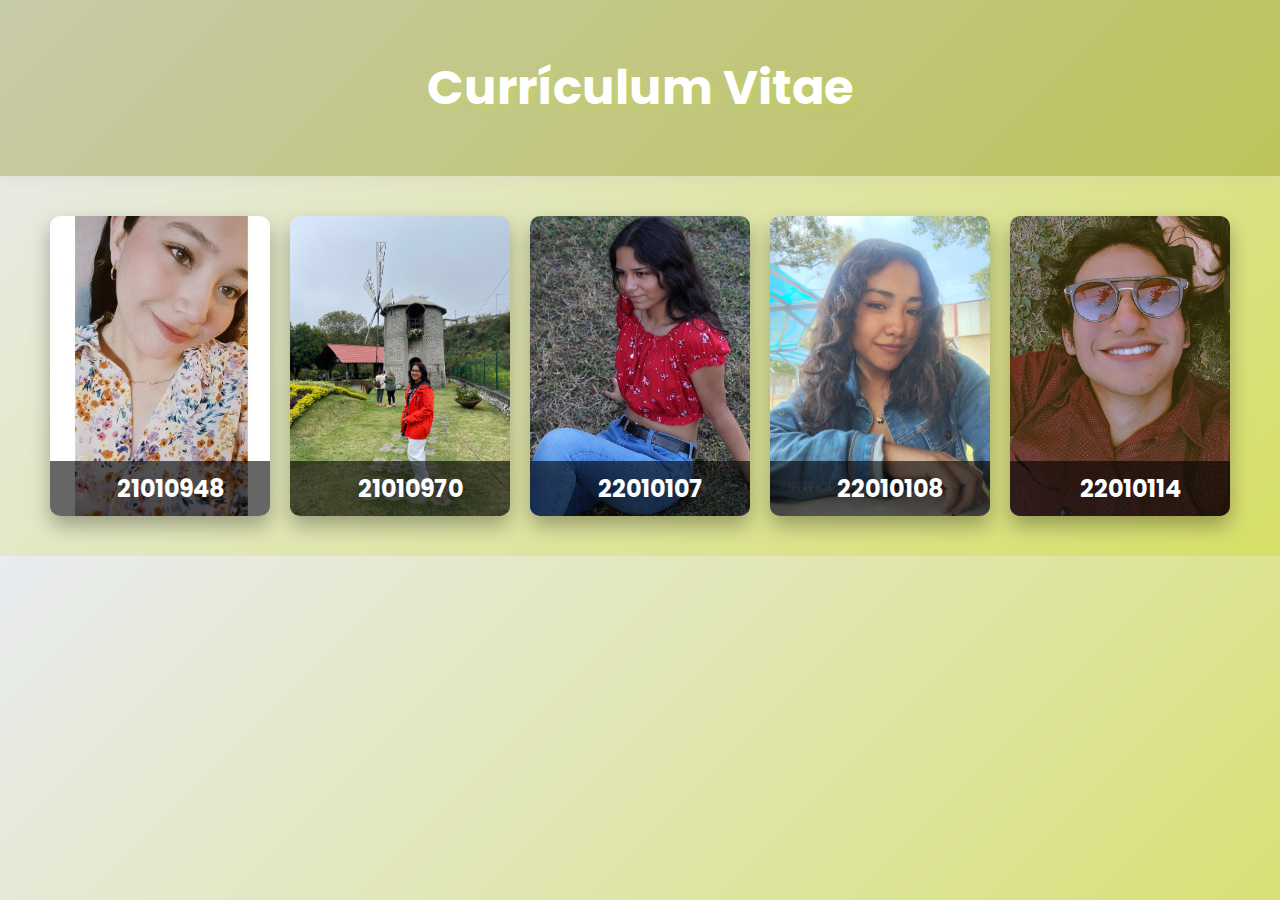
<file: index.html>
<!DOCTYPE html>
<html lang="es">
<head>
    <meta charset="UTF-8">
    <meta name="viewport" content="width=device-width, initial-scale=1.0">
    <title>Currículum Vitae</title>
    <link rel="stylesheet" href="styles2.css">
</head>
<body>
    <header>
        <h1>Currículum Vitae</h1>
    </header>

    <main>
        <section class="cv-container">
           
            <a href="cv1.html" class="cv-card">
                <img src="img/foto1.jpeg" alt="Foto CV 1">
                <div class="overlay">21010948</div>
            </a>

            <a href="cv2.html" class="cv-card">
                <img src="img/foto2.jpeg" alt="Foto CV 2">
                <div class="overlay">21010970</div>
            </a>
            
            <a href="cv3.html" class="cv-card">
                <img src="img/foto3.jpg" alt="Foto CV 3">
                <div class="overlay">22010107</div>
            </a>
            
            <a href="cv4.html" class="cv-card">
                <img src="img/foto4.jpg" alt="Foto CV 4">
                <div class="overlay">22010108</div>
            </a>
            
            <a href="cv5.html" class="cv-card">
                <img src="img/foto5.jpg" alt="Foto CV 5">
                <div class="overlay">22010114</div>
            </a>
        </section>
    </main>
</body>
</html>
</file>
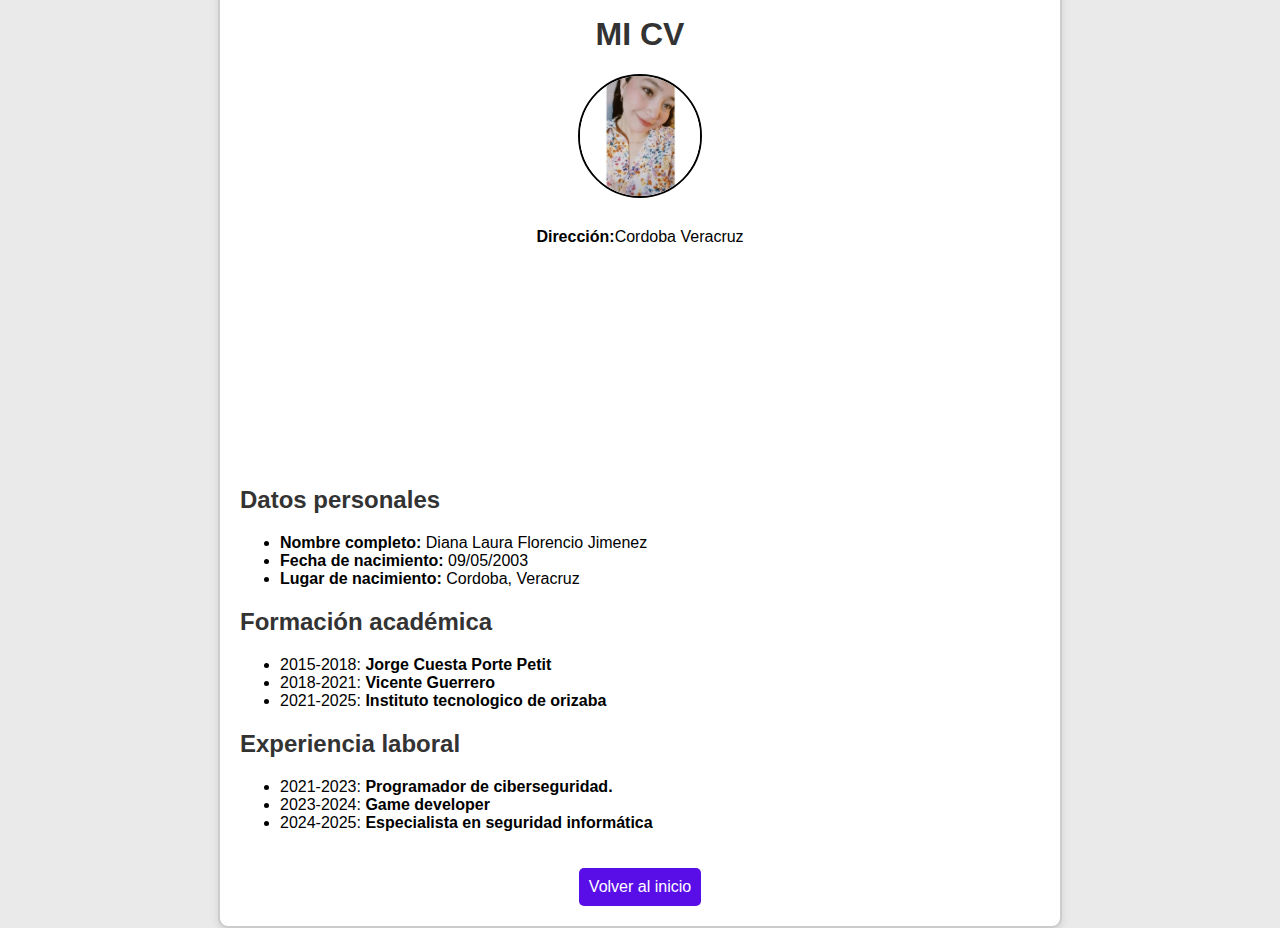
<file: cv1.html>
<!DOCTYPE html>
<html lang="es">
<head>
    <meta charset="UTF-8">
    <meta name="viewport" content="width=device-width, initial-scale=1.0">
    <title>Mi CV</title>
    <link rel="stylesheet" href="styles.css">
</head>
<body>
    <div class="document">
        <header>
            
            <h1>MI CV</h1>
        </header>
        <section class="profile">
            <img src="img/foto1.jpeg" alt="Foto de perfil">
            <p><strong>Dirección:</strong>Cordoba Veracruz</p>
            <iframe src="https://www.google.com/maps/embed?pb=!1m18!1m12!1m3!1d241658.450386435!2d-96.94187799458935!3d18.846523016217382!2m3!1f0!2f0!3f0!3m2!1i1024!2i768!4f13.1!3m3!1m2!1s0x85c502a4c0439f05%3A0xd83faa836b275780!2sOrizaba%2C%20Ver.!5e0!3m2!1ses!2smx!4v1741289923068!5m2!1ses!2smx" width="100%" height="200" style="border:0;" allowfullscreen="" loading="lazy" referrerpolicy="no-referrer-when-downgrade"></iframe>
        </section>
        <section class="datos">
            <h2>Datos personales</h2>
            <ul>
                <li><strong>Nombre completo:</strong> Diana Laura Florencio Jimenez</li>
                <li><strong>Fecha de nacimiento:</strong> 09/05/2003</li>
                <li><strong>Lugar de nacimiento:</strong> Cordoba, Veracruz</li>
            </ul>
            <h2>Formación académica</h2>
            <ul>
                <li>2015-2018: <strong>Jorge Cuesta Porte Petit</strong></li>
                <li>2018-2021: <strong>Vicente Guerrero</strong></li>
                <li>2021-2025: <strong>Instituto tecnologico de orizaba</strong></li>
            </ul>
            <h2>Experiencia laboral</h2>
            <ul>
                <li>2021-2023: <strong>Programador de ciberseguridad.</strong></li>
                <li>2023-2024: <strong>Game developer</strong></li>
                <li>2024-2025: <strong>Especialista en seguridad informática</strong></li>
            </ul>
        </section>
        <a href="index.html" class="back-button">Volver al inicio</a>
    </div>
</body>
</html>
</file>
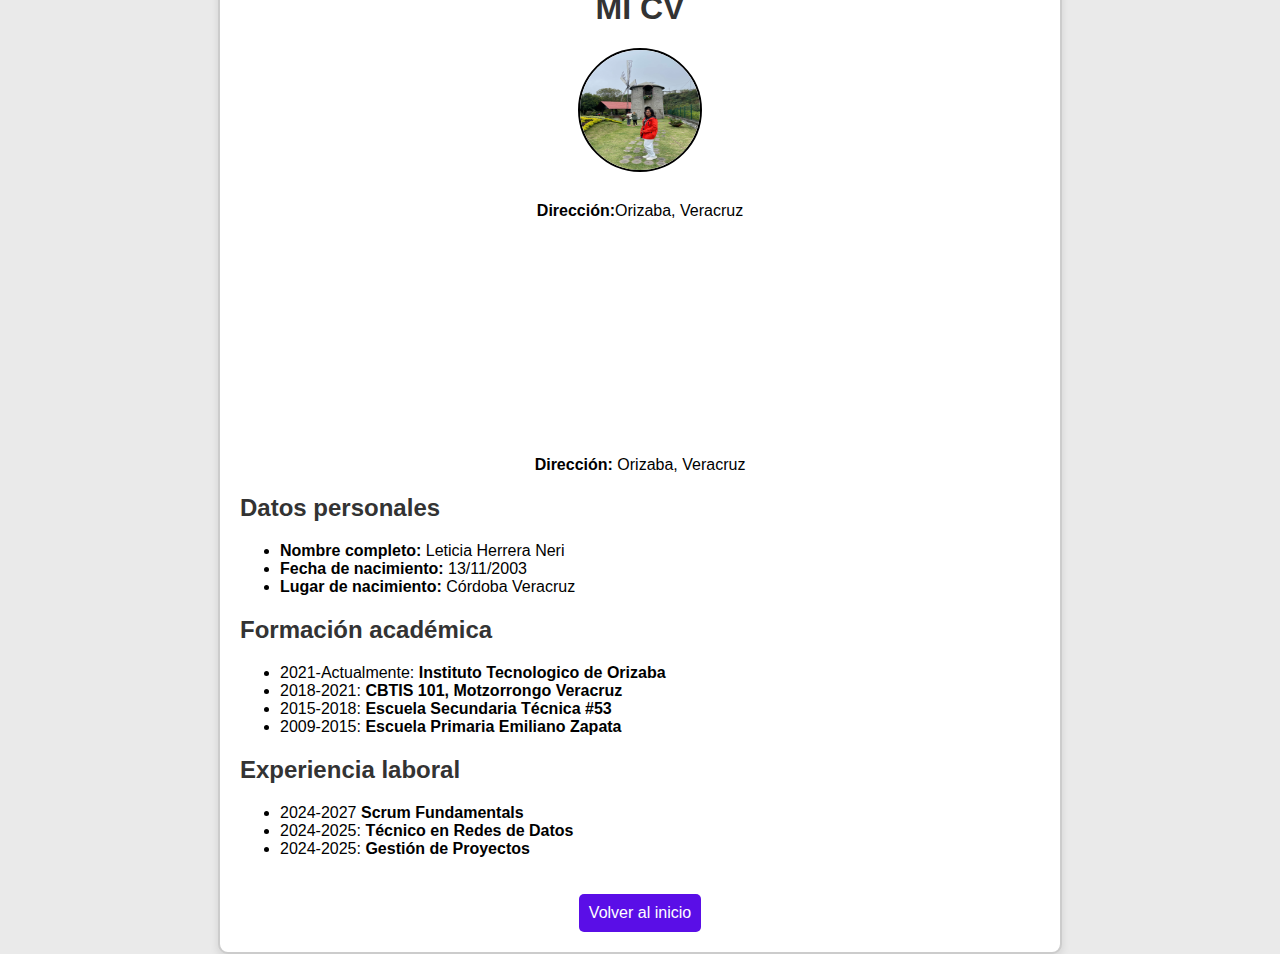
<file: cv2.html>
<!DOCTYPE html>
<html lang="es">
<head>
    <meta charset="UTF-8">
    <meta name="viewport" content="width=device-width, initial-scale=1.0">
    
    <title>Mi CV</title>
    <link rel="stylesheet" href="styles.css">
</head>
<body>
    <div class="document">
        <header>
            <h1>MI CV</h1>
        </header>
        <section class="profile">
            <img src="img/foto2.jpeg" alt="Foto de perfil">
            <p><strong>Dirección:</strong>Orizaba, Veracruz</p>
            <iframe src="https://www.google.com/maps/embed?pb=!1m18!1m12!1m3!1d241658.450386435!2d-96.94187799458935!3d18.846523016217382!2m3!1f0!2f0!3f0!3m2!1i1024!2i768!4f13.1!3m3!1m2!1s0x85c502a4c0439f05%3A0xd83faa836b275780!2sOrizaba%2C%20Ver.!5e0!3m2!1ses!2smx!4v1741289923068!5m2!1ses!2smx" width="100%" height="200" style="border:0;" allowfullscreen="" loading="lazy" referrerpolicy="no-referrer-when-downgrade"></iframe>
        </section>
        <p><strong>Dirección:</strong> Orizaba, Veracruz</p>
            <section class="datos">
             <h2>Datos personales</h2>
             <ul>
                <li><strong>Nombre completo:</strong>  Leticia Herrera Neri</li>
                <li><strong>Fecha de nacimiento:</strong> 13/11/2003</li>
                <li><strong>Lugar de nacimiento:</strong> Córdoba Veracruz</li>
            </ul>
            <h2>Formación académica</h2>
            <ul>
                <li>2021-Actualmente: <strong>Instituto Tecnologico de Orizaba</strong></li>
                <li>2018-2021: <strong>CBTIS 101, Motzorrongo Veracruz</strong></li>
                <li>2015-2018: <strong>Escuela Secundaria Técnica #53</strong></li>
                <li>2009-2015: <strong>Escuela Primaria Emiliano Zapata</strong></li>
            </ul>
            <h2>Experiencia laboral</h2>
            <ul>
                <li>2024-2027 <strong>Scrum Fundamentals</strong></li>
                <li>2024-2025: <strong>Técnico en Redes de Datos</strong></li>
                <li>2024-2025: <strong>Gestión de Proyectos</strong></li>
            </ul>
        </section>
        <a href="index.html" class="back-button">Volver al inicio</a>
    </div>
</body>
</html>
</file>
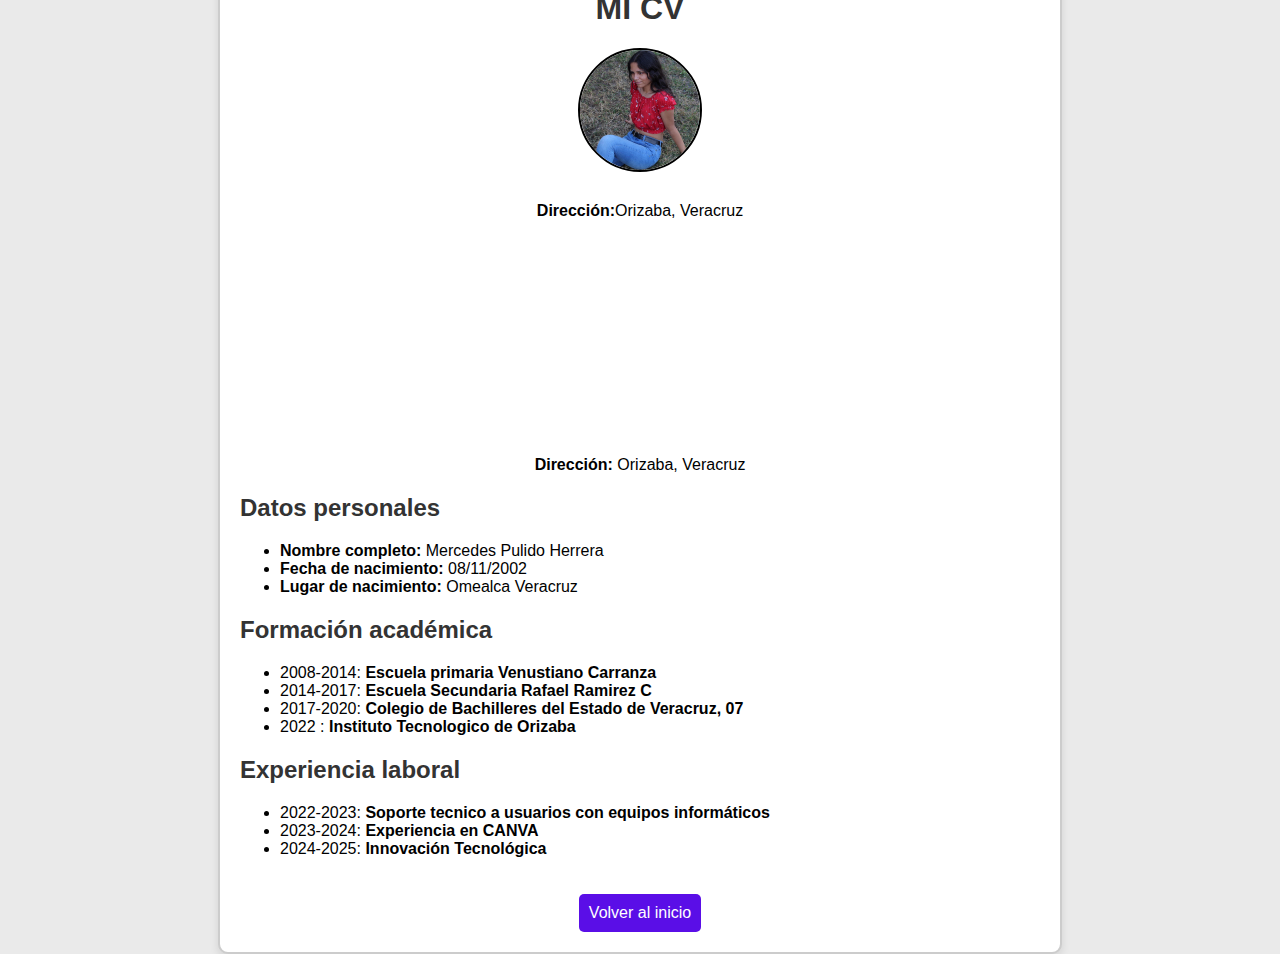
<file: cv3.html>
<!DOCTYPE html>
<html lang="es">
<head>
    <meta charset="UTF-8">
    <meta name="viewport" content="width=device-width, initial-scale=1.0">
    <title>Mi CV</title>
    <link rel="stylesheet" href="styles.css">
</head>
<body>
    <div class="document">
        <header>
            <h1>MI CV</h1>
        </header>
        <section class="profile">
            <img src="img/foto3.jpg" alt="Foto de perfil">
            <p><strong>Dirección:</strong>Orizaba, Veracruz</p>
            <iframe src="https://www.google.com/maps/embed?pb=!1m18!1m12!1m3!1d241658.450386435!2d-96.94187799458935!3d18.846523016217382!2m3!1f0!2f0!3f0!3m2!1i1024!2i768!4f13.1!3m3!1m2!1s0x85c502a4c0439f05%3A0xd83faa836b275780!2sOrizaba%2C%20Ver.!5e0!3m2!1ses!2smx!4v1741289923068!5m2!1ses!2smx" width="100%" height="200" style="border:0;" allowfullscreen="" loading="lazy" referrerpolicy="no-referrer-when-downgrade"></iframe>
        </section>
            <p><strong>Dirección:</strong> Orizaba, Veracruz</p>
            
        <section class="datos">
            <h2>Datos personales</h2>
            <ul>
                <li><strong>Nombre completo:</strong> Mercedes Pulido Herrera</li>
                <li><strong>Fecha de nacimiento:</strong> 08/11/2002</li>
                <li><strong>Lugar de nacimiento:</strong> Omealca Veracruz</li>
            </ul>
            <h2>Formación académica</h2>
            <ul>
                <li>2008-2014: <strong>Escuela primaria Venustiano Carranza</strong></li>
                <li>2014-2017: <strong>Escuela Secundaria Rafael Ramirez C</strong></li>
                <li>2017-2020: <strong>Colegio de Bachilleres del Estado de Veracruz, 07</strong></li>
                <li>2022     : <strong>Instituto Tecnologico de Orizaba</strong></li>
            </ul>
            <h2>Experiencia laboral</h2>
            <ul>
                <li>2022-2023: <strong>Soporte tecnico a usuarios con equipos informáticos</strong></li>
                <li>2023-2024: <strong>Experiencia en CANVA</strong></li>
                <li>2024-2025: <strong>Innovación Tecnológica</strong></li>
            </ul>
        </section>
        <a href="index.html" class="back-button">Volver al inicio</a>
    </div>
</body>
</html>
</file>
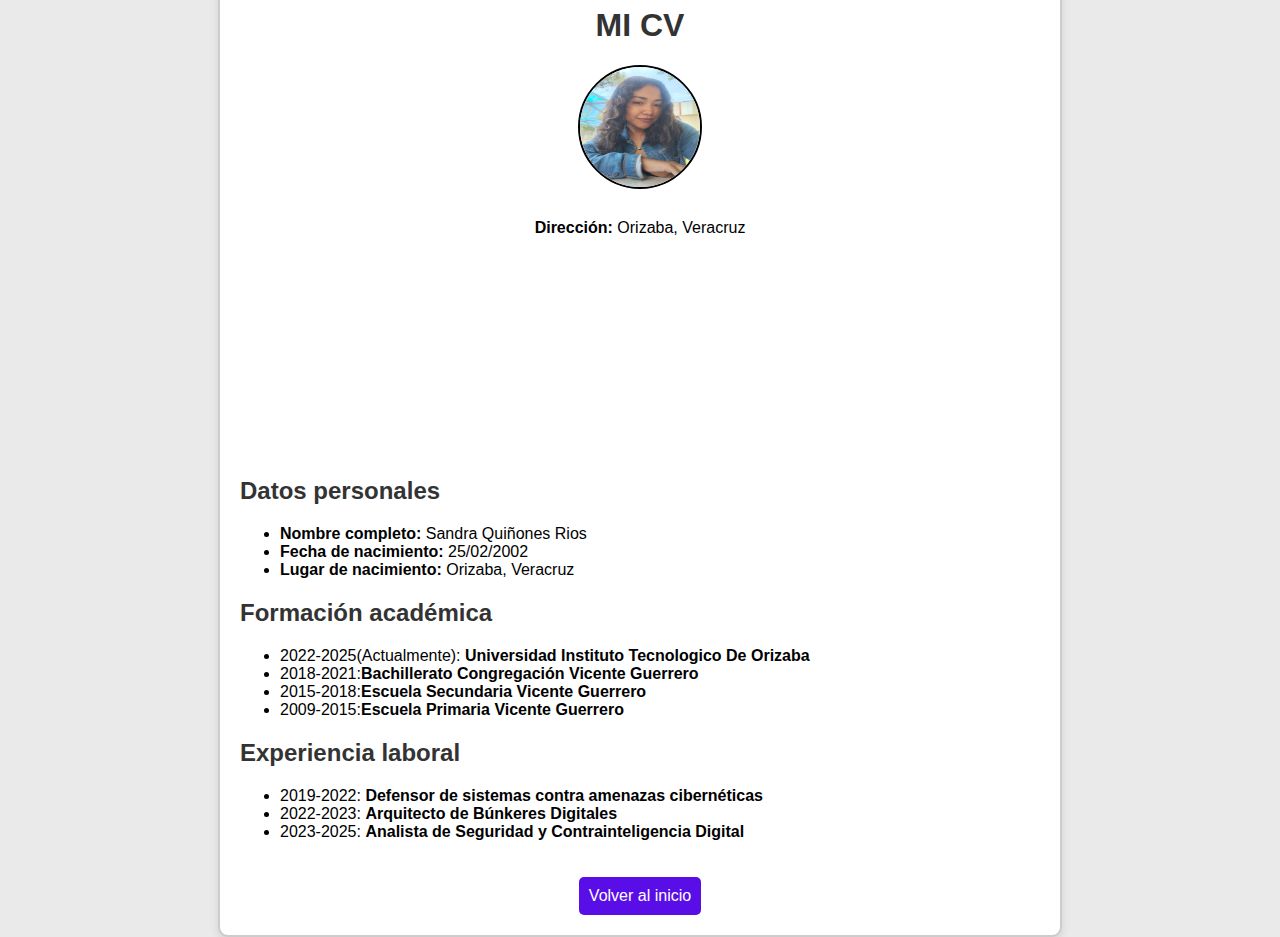
<file: cv4.html>
<!DOCTYPE html>
<html lang="es">
<head>
    <meta charset="UTF-8">
    <meta name="viewport" content="width=device-width, initial-scale=1.0">
    <title>Mi CV</title>
    <link rel="stylesheet" href="styles.css">
</head>
<body>
    <div class="document">
        <header>
            <h1>MI CV</h1>
        </header>
        <section class="profile">
            <img src="img/foto4.jpg" alt="Foto de perfil">
            <p><strong>Dirección:</strong> Orizaba, Veracruz</p>
             <div class="map">
                <iframe 
                    width="100%" 
                    height="200" 
                    frameborder="0" 
                    style="border:0" 
                    allowfullscreen 
                    loading="lazy"
                    referrerpolicy="no-referrer-when-downgrade"
                    src="https://www.google.com/maps/embed?pb=!1m18!1m12!1m3!1d3775.940596217052!2d-97.08680592730776!3d18.845308959179118!2m3!1f0!2f0!3f0!3m2!1i1024!2i768!4f13.1!3m3!1m2!1s0x85c4fd5c87306eed%3A0x9fbfffcda7fa0659!2sSur%2035%2C%20Orizaba%2C%20Ver.!5e0!3m2!1ses-419!2smx!4v1741319113668!5m2!1ses-419!2smx">
                </iframe>
            </div>
        </section>
        <section class="datos">
            <h2>Datos personales</h2>
            <ul>
                <li><strong>Nombre completo:</strong> Sandra Quiñones Rios</li>
                <li><strong>Fecha de nacimiento:</strong> 25/02/2002</li>
                <li><strong>Lugar de nacimiento:</strong> Orizaba, Veracruz</li>
            </ul>
            <h2>Formación académica</h2>
            <ul>
                <li>2022-2025(Actualmente): <strong>Universidad Instituto Tecnologico De Orizaba</strong></li>
                <li>2018-2021:<strong>Bachillerato Congregación Vicente Guerrero</strong></li>
                <li>2015-2018:<strong>Escuela Secundaria Vicente Guerrero</strong></li>
                <li>2009-2015:<strong>Escuela Primaria Vicente Guerrero</strong></li>
            </ul>
            <h2>Experiencia laboral</h2>
            <ul>
                <li>2019-2022: <strong>Defensor de sistemas contra amenazas cibernéticas</strong></li>
                <li>2022-2023: <strong>Arquitecto de Búnkeres Digitales</strong></li>
                <li>2023-2025: <strong>Analista de Seguridad y Contrainteligencia Digital</strong></li>
            </ul>
        </section>
        <a href="index.html" class="back-button">Volver al inicio</a>
    </div>
</body>
</html>
</file>
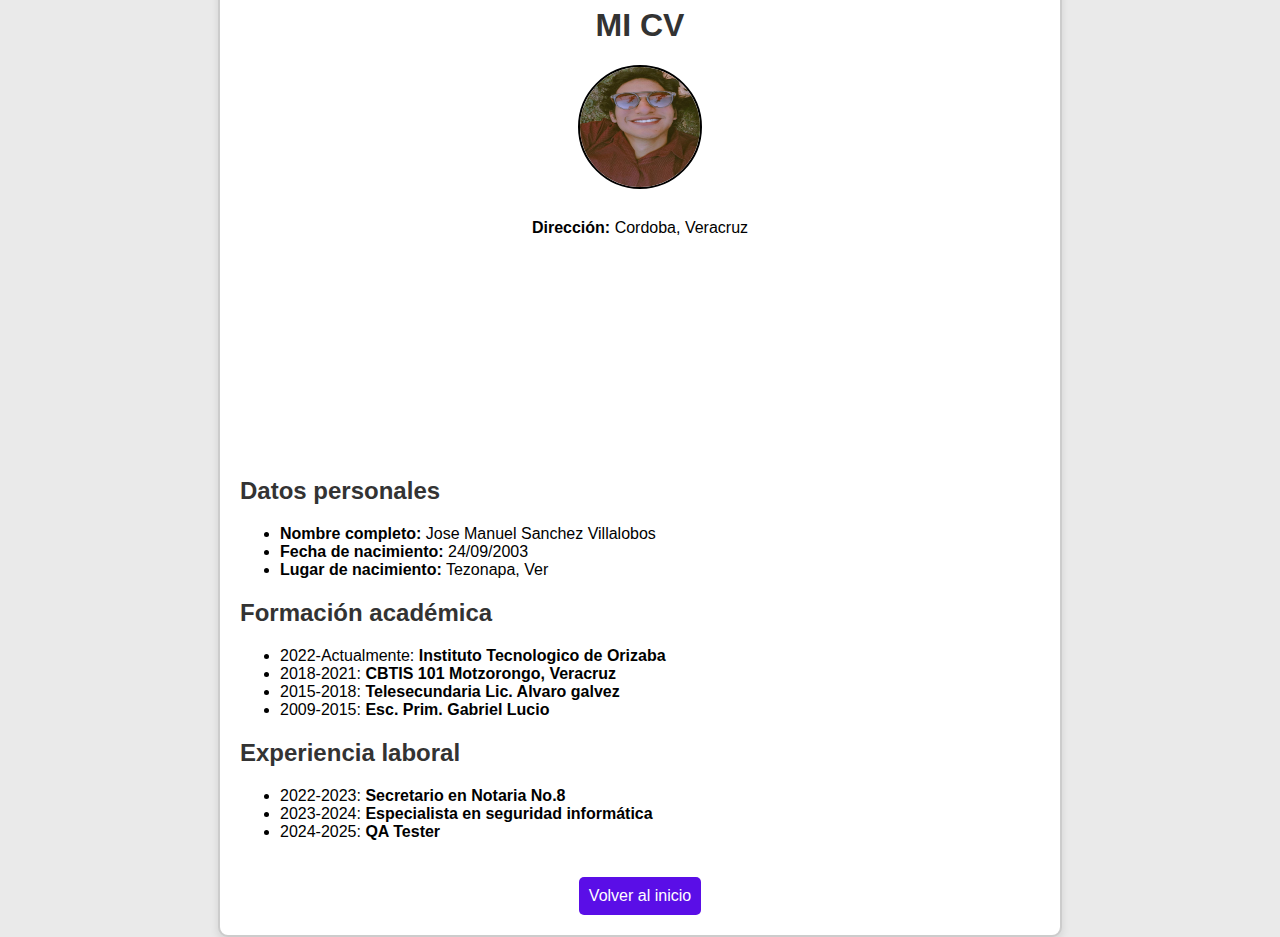
<file: cv5.html>
<!DOCTYPE html>
<html lang="es">
<head>
    <meta charset="UTF-8">
    <meta name="viewport" content="width=device-width, initial-scale=1.0">
    <title>Mi CV</title>
    <link rel="stylesheet" href="styles.css">
</head>
<body>
    <div class="document">
        <header>
            <h1>MI CV</h1>
        </header>
        <section class="profile">
            <img src="img/foto5.jpg" alt="Foto de perfil">
            <p><strong>Dirección:</strong> Cordoba, Veracruz</p>
            <div class="map">
                <iframe 
                    width="100%" 
                    height="200" 
                    frameborder="0" 
                    style="border:0" 
                    allowfullscreen 
                    loading="lazy"
                    referrerpolicy="no-referrer-when-downgrade"
                    src="https://www.google.com/maps/embed?pb=!1m14!1m12!1m3!1d7551.694985316742!2d-96.96512289999997!3d18.8494477!2m3!1f0!2f0!3f0!3m2!1i1024!2i768!4f13.1!5e0!3m2!1ses!2smx!4v1741325052041!5m2!1ses!2smx">
                </iframe>
            </div>
        </section>
        <section class="datos">
            <h2>Datos personales</h2>
            <ul>
                <li><strong>Nombre completo:</strong> Jose Manuel Sanchez Villalobos</li>
                <li><strong>Fecha de nacimiento:</strong> 24/09/2003</li>
                <li><strong>Lugar de nacimiento:</strong> Tezonapa, Ver</li>
            </ul>
            <h2>Formación académica</h2>
            <ul>
                <li>2022-Actualmente: <strong>Instituto Tecnologico de Orizaba</strong></li>
                <li>2018-2021: <strong>CBTIS 101 Motzorongo, Veracruz</strong></li>
                <li>2015-2018: <strong>Telesecundaria Lic. Alvaro galvez </strong></li>
                <li>2009-2015: <strong>Esc. Prim. Gabriel Lucio</strong></li>
            </ul>
            <h2>Experiencia laboral</h2>
            <ul>
                <li>2022-2023: <strong>Secretario en Notaria No.8</strong></li>
                <li>2023-2024: <strong>Especialista en seguridad informática</strong></li>
                <li>2024-2025: <strong>QA Tester</strong></li>
            </ul>
        </section>
        <a href="index.html" class="back-button">Volver al inicio</a>
    </div>
</body>
</html>
</file>
<file: styles2.css>
/* Fuente bonita */
@import url('https://fonts.googleapis.com/css2?family=Poppins:wght@300;600&display=swap');

body {
    font-family: 'Poppins', sans-serif;
    margin: 0;
    padding: 0;
    background: linear-gradient(135deg, #e9ecf0, #d7df67);
    color: white;
    text-align: center;
}

/* Estilo del encabezado */
header {
    padding: 20px;
    background: rgba(124, 126, 1, 0.3);
    box-shadow: 0px 4px 10px rgba(209, 190, 190, 0.2);
}

h1 {
    font-size: 3rem;
    text-shadow: 3px 3px 10px rgba(200, 233, 56, 0.3);
}

/* Contenedor de los CV */
.cv-container {
    display: flex;
    flex-wrap: wrap;
    justify-content: center;
    gap: 20px;
    padding: 40px;
}

/* Tarjetas de los CV */
.cv-card {
    position: relative;
    width: 220px;
    height: 300px;
    overflow: hidden;
    border-radius: 10px;
    box-shadow: 0px 10px 20px rgba(0, 0, 0, 0.3);
    transition: transform 0.3s ease-in-out;
}

.cv-card img {
    width: 100%;
    height: 100%;
    object-fit: cover;
}

/* Efecto al pasar el mouse */
.cv-card:hover {
    transform: scale(1.05);
}

/* Número de control sobre la imagen */
.overlay {
    position: absolute;
    bottom: 0;
    width: 100%;
    background: rgba(0, 0, 0, 0.6);
    color: white;
    font-size: 1.5rem;
    font-weight: bold;
    padding: 10px;
}
</file>
<file: styles.css>
body {
    font-family: Arial, sans-serif;
    background-color: #eaeaea;
    display: flex;
    justify-content: center;
    align-items: center;
    height: 100vh;
    margin: 0;
}

.document {
    background: white;
    width: 80%;
    max-width: 800px;
    padding: 20px;
    box-shadow: 0px 4px 8px rgba(0, 0, 0, 0.1);
    border: 2px solid #ccc;
    border-radius: 10px;
    text-align: center;
}

h1, h2 {
    color: #333;
}

nav ul {
    list-style: none;
    padding: 0;
}

nav ul li {
    display: inline;
    margin: 10px;
}

nav ul li a {
    text-decoration: none;
    padding: 10px;
    background-color: #000;
    color: white;
    border-radius: 5px;
}

.profile img {
    width: 120px;
    height: 120px;
    border-radius: 50%;
    border: 2px solid #000;
    margin-bottom: 10px;
}

.map iframe {
    border-radius: 5px;
}

.datos {
    text-align: left;
    margin-top: 20px;
}

.back-button {
    display: inline-block;
    margin-top: 20px;
    padding: 10px;
    background-color: #5a0ee7;
    color: white;
    text-decoration: none;
    border-radius: 5px;
}
</file>
